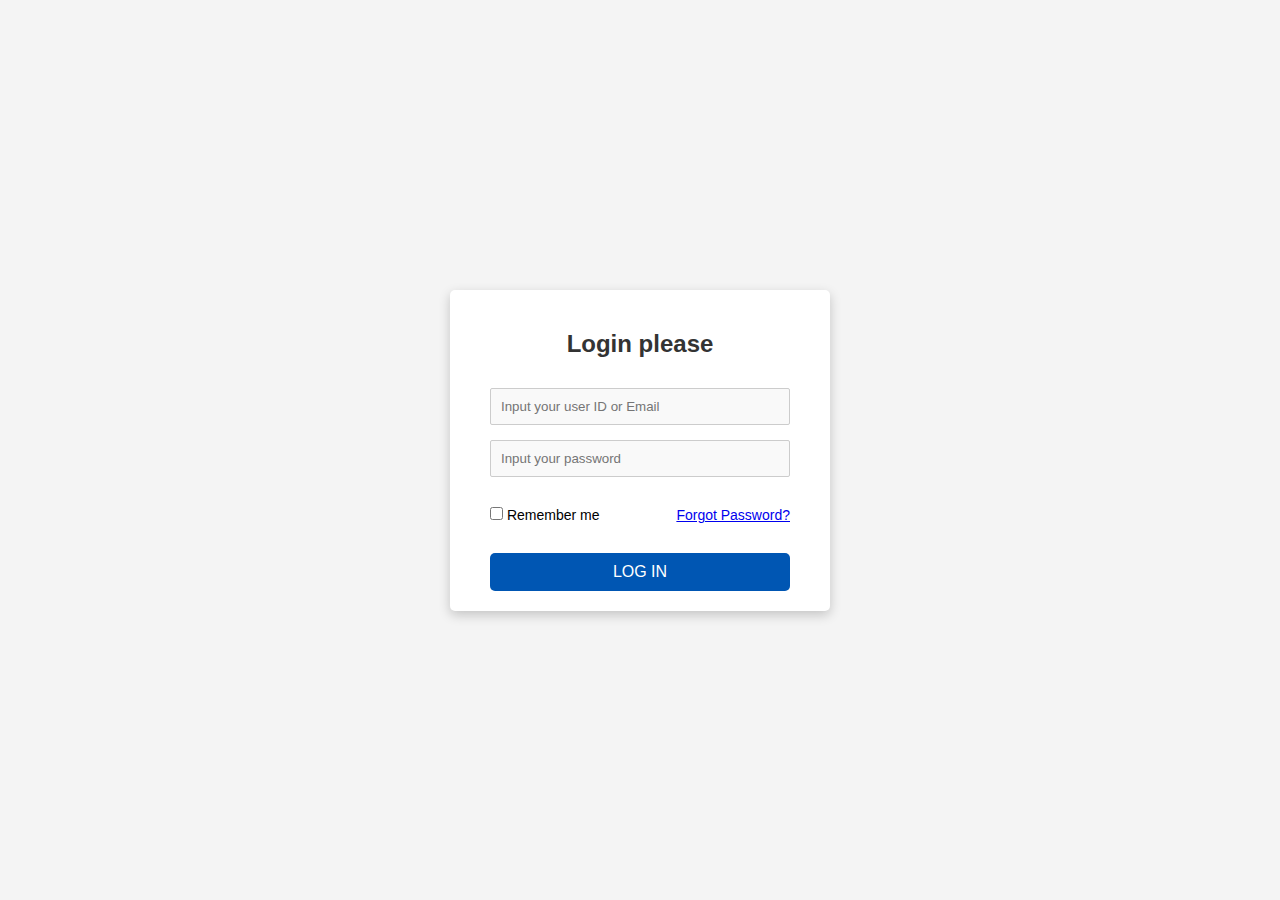
<file: index.html>
<!DOCTYPE html>
<html lang="es">
<head>
    <meta charset="UTF-8">
    <meta name="viewport" content="width=device-width, initial-scale=1.0">
    <title>Redireccionando...</title>
    <script type="text/javascript">
        window.location.href = "src/main/webapp/index.xhtml";
    </script>
</head>
<body>
<!-- Página vacía para que no se vea nada -->
</body>
</html>
</file>
